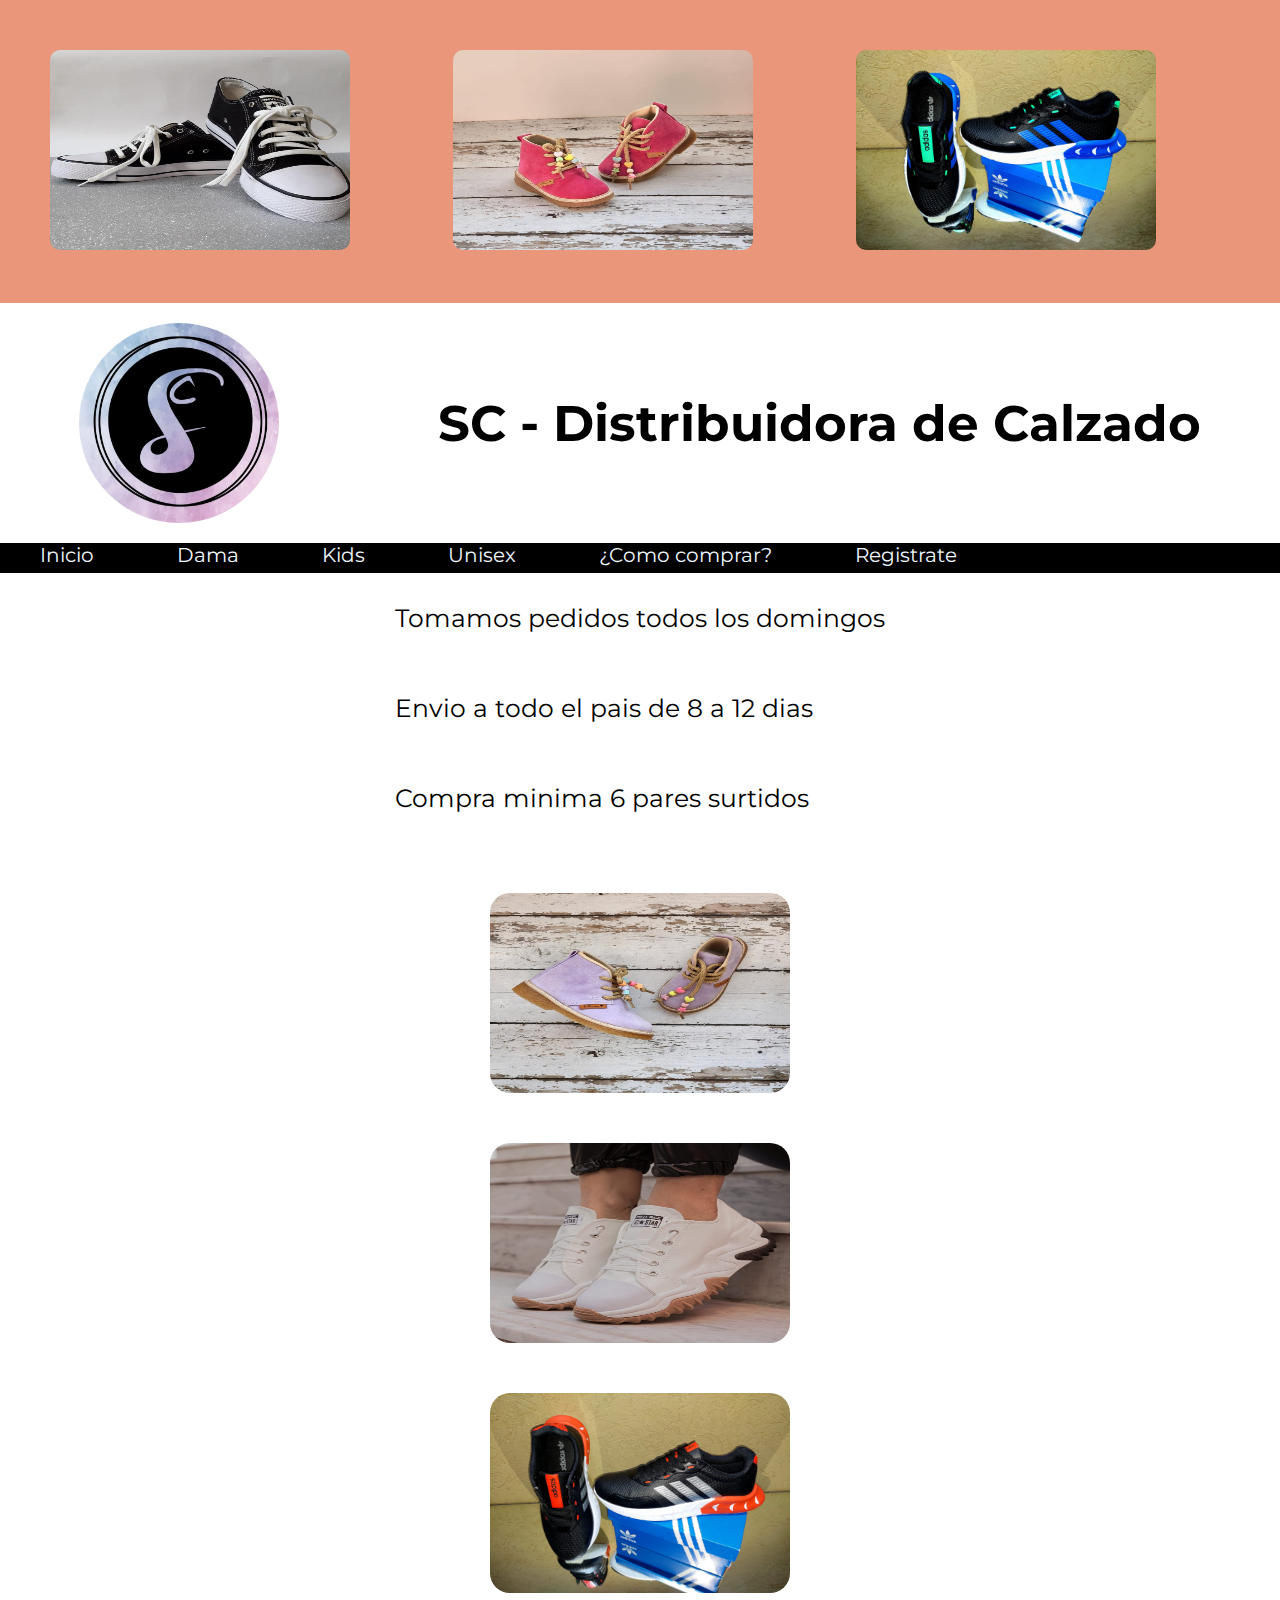
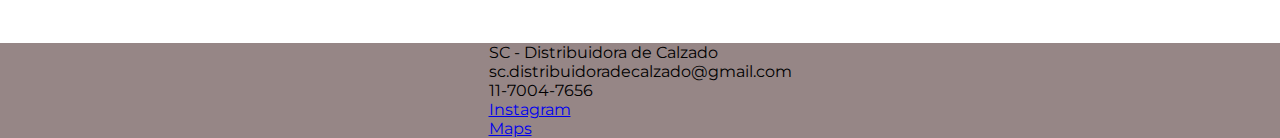
<file: index.html>
<!DOCTYPE html>
<html lang="en">
<head>
    <meta charset="UTF-8">
    <meta http-equiv="X-UA-Compatible" content="IE=edge">
    <meta name="viewport" content="width=device-width, initial-scale=1.0">
    <title>SC Calzado</title>
    <link rel="shortcut icon" href="logo sele/logo.jpg">
    <link rel="stylesheet" href="./css/estilo.css">
</head>
<body>
    <header>

        <section>

        <img src="./imagenes/galeria dama/3.jpg" alt="d3">
        <img src="./imagenes/galeria kids/2.jpeg" alt="k2">
        <img src="./imagenes/galeria unisex/2.jpeg" alt="u2">

        </section>

        <div>
            <img src="./logo sele/logo.jpg" alt="logo">
            <h1>SC - Distribuidora de Calzado</h1>
        </div>
        
        <nav>
            <ul>
                <li><a href="./index.html">Inicio</a></li>
                <li><a href="./paginas/dama.html">Dama</a></li>
                <li><a href="./paginas/kids.html">Kids</a></li>
                <li><a href="./paginas/unisex.html">Unisex</a></li>
                <li><a href="./paginas/comocomprar.html">¿Como comprar?</a></li>
                <li><a href="./paginas/registrate.html">Registrate</a></li>   
                
            </ul>
        </nav>
    </header>
    <main>
        <div>           
                <p class="estiloTexto__enComun" >Tomamos pedidos todos los domingos</p>
                <p class="estiloTexto__enComun">Envio a todo el pais de 8 a 12 dias</p>
                <p class="estiloTexto__enComun">Compra minima 6 pares surtidos</p>
        </div>
            
        <section>
            <img class="tamañoImagenesDePaginas--" src="./imagenes/galeria kids/3.jpeg" alt="k3">
            <img class="tamañoImagenesDePaginas--" src="./imagenes/galeria dama/1.jpeg" alt="d1">
            <img class="tamañoImagenesDePaginas--" src="./imagenes/galeria unisex/3.jpeg" alt="u3">
        </section>

    </main>
    <footer>
        <section>
        <p>SC - Distribuidora de Calzado</p>
        <p>sc.distribuidoradecalzado@gmail.com</p>
        <p>11-7004-7656</p>
        <div><a href="https://www.instagram.com/distribuidoradecalzado.sc/?igshid=YmMyMTA2M2Y=" target="_blank">Instagram</a><div>
        <div></div><a href="https://www.google.com.ar/maps/place/Caseros,+Provincia+de+Buenos+Aires/@-34.6097924,-58.5811922,14z/data=!3m1!4b1!4m5!3m4!1s0x95bcb8698cab7fa3:0xc4d83fe138c75b6f!8m2!3d-34.6094827!4d-58.5634631" target="_blank">Maps</a></div>
    </section>

    </footer>
    
        
</body>
</html>
</file>
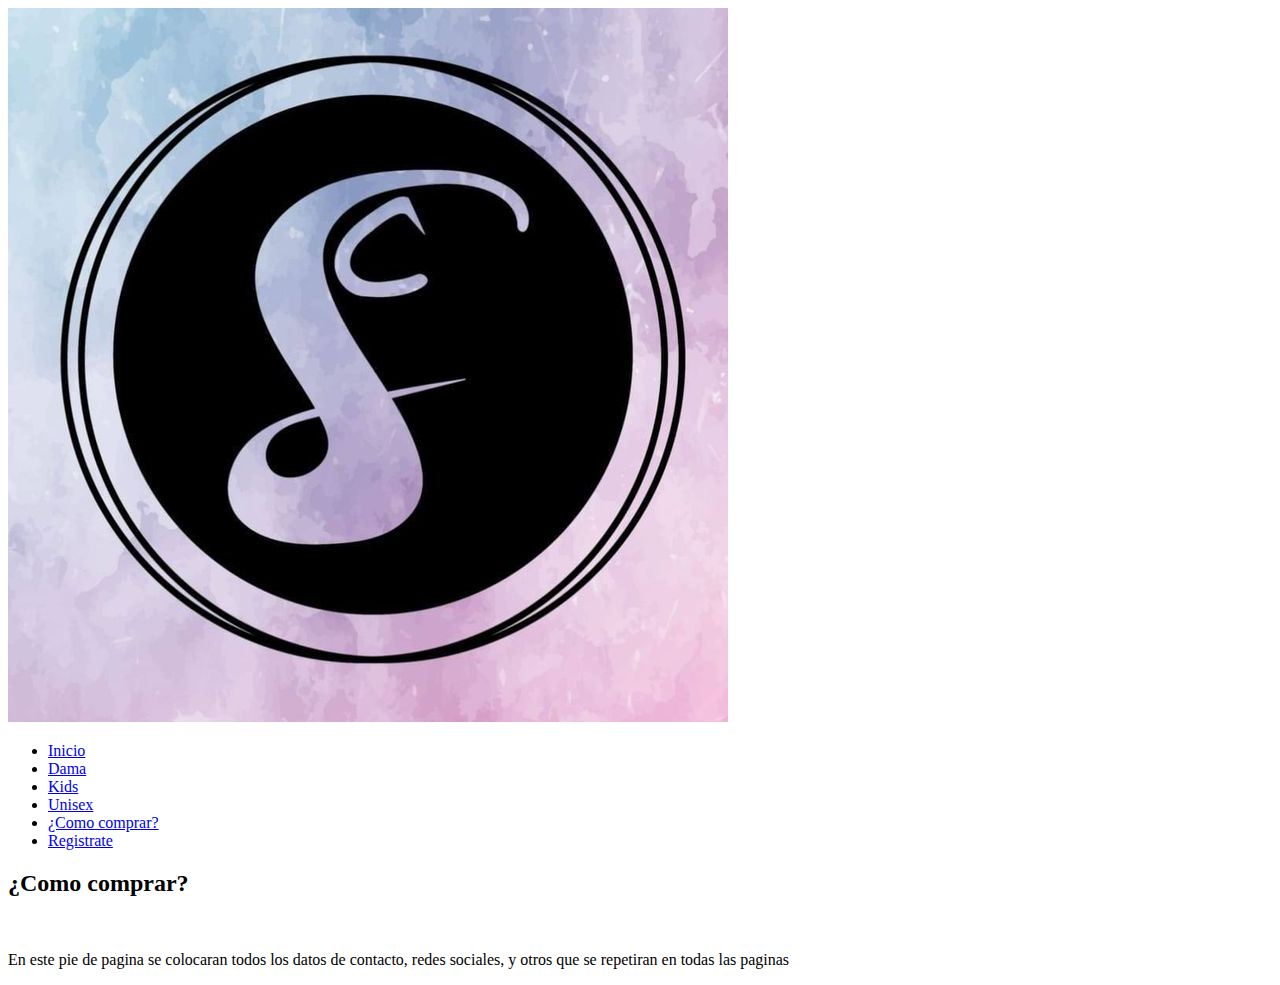
<file: paginas/comocomprar.html>
<!DOCTYPE html>
<html lang="en">
<head>
    <meta charset="UTF-8">
    <meta http-equiv="X-UA-Compatible" content="IE=edge">
    <meta name="viewport" content="width=device-width, initial-scale=1.0">
    <title>SC Calzado - ¿Como comprar?</title>
    <link rel="shortcut icon" href="../logo sele/logo.jpg">
</head>
<body>
    <header>
        <img class="logo margen-15px bordeLogo" src="../logo sele/logo.jpg" alt="logo">
        <nav>
            <ul>
                <li><a href="../index.html">Inicio</a></li>
                <li><a href="./dama.html">Dama</a></li>
                <li><a href="./kids.html">Kids</a></li>
                <li><a href="./unisex.html">Unisex</a></li>
                <li><a href="./comocomprar.html">¿Como comprar?</a></li>
                <li><a href="./registrate.html">Registrate</a></li>
                
            </ul>
        </nav>
    </header>
    <main>
        <h2>¿Como comprar?</h2>
        <br>
        


    </main>
    <footer>
        <p>En este pie de pagina se colocaran todos los datos de contacto, redes sociales, y otros que se repetiran en todas las paginas </p>


    </footer>
    
        
</body>
</html>
</file>
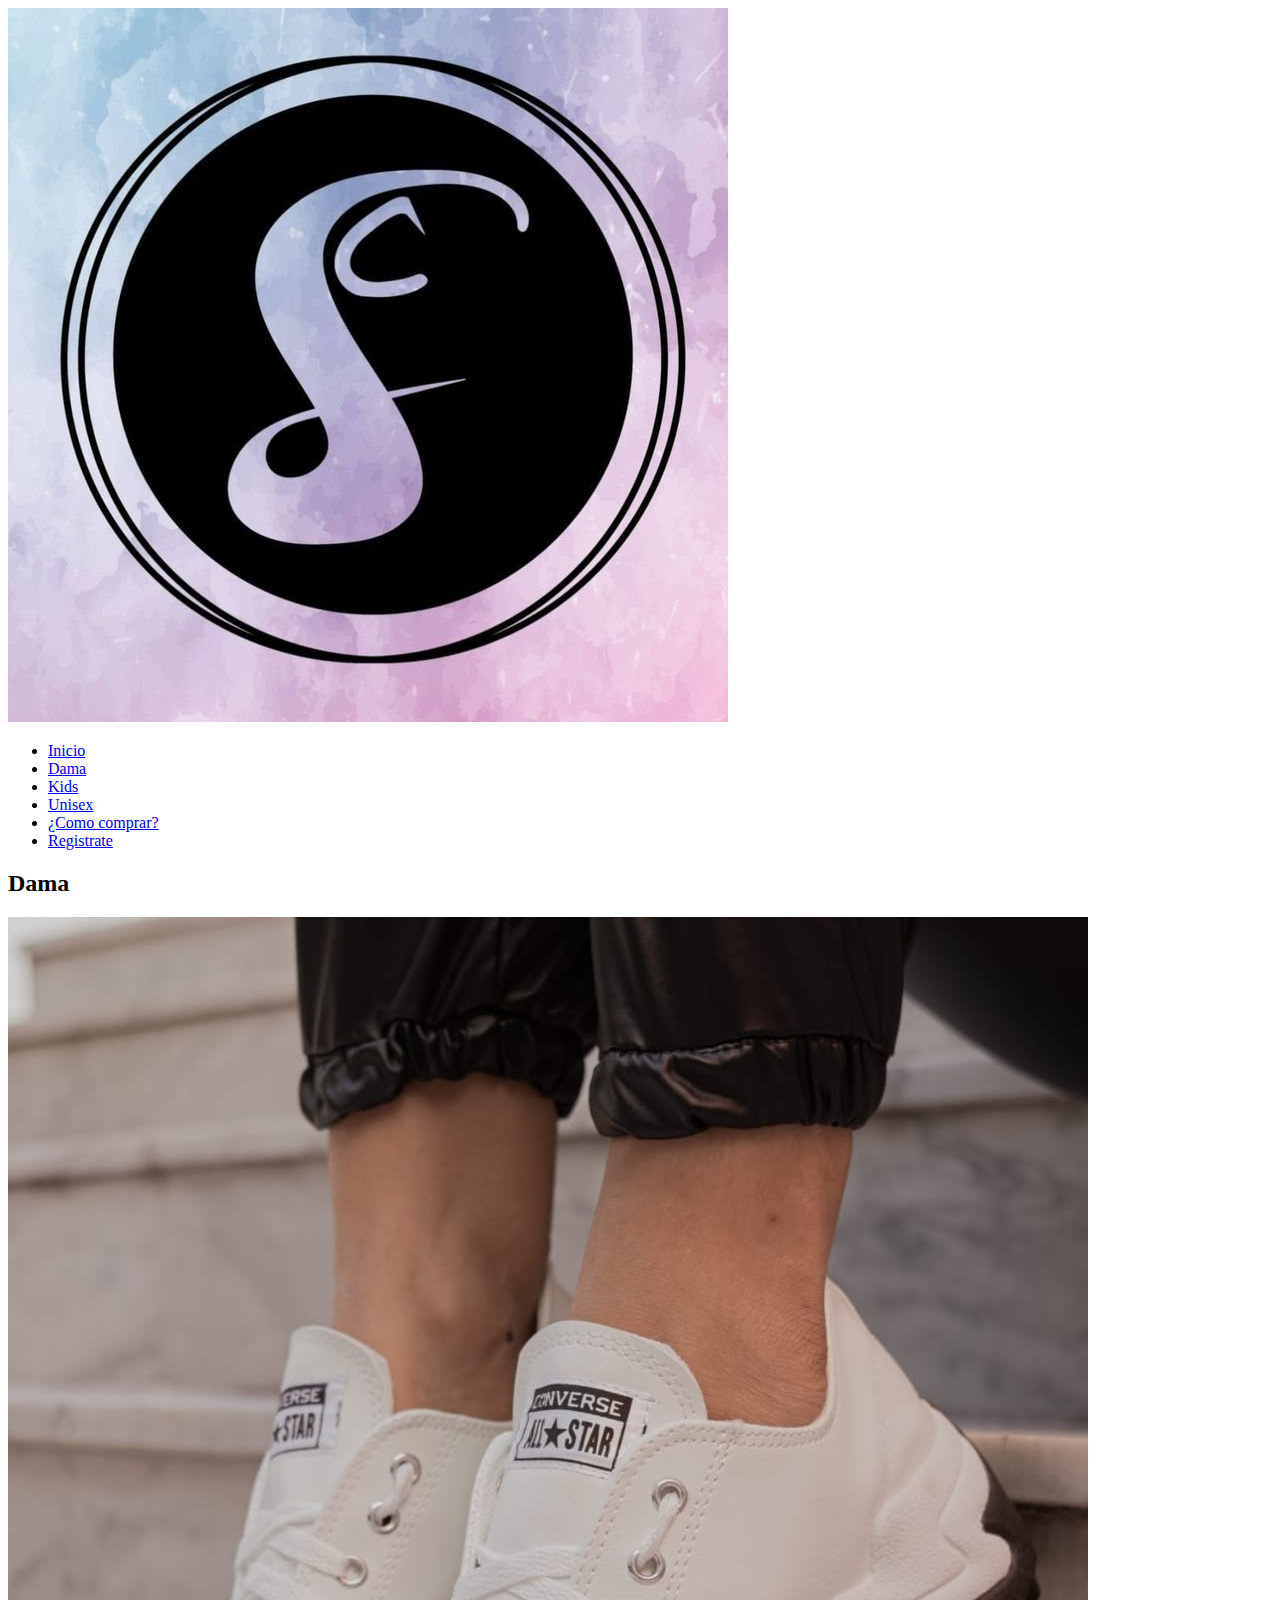
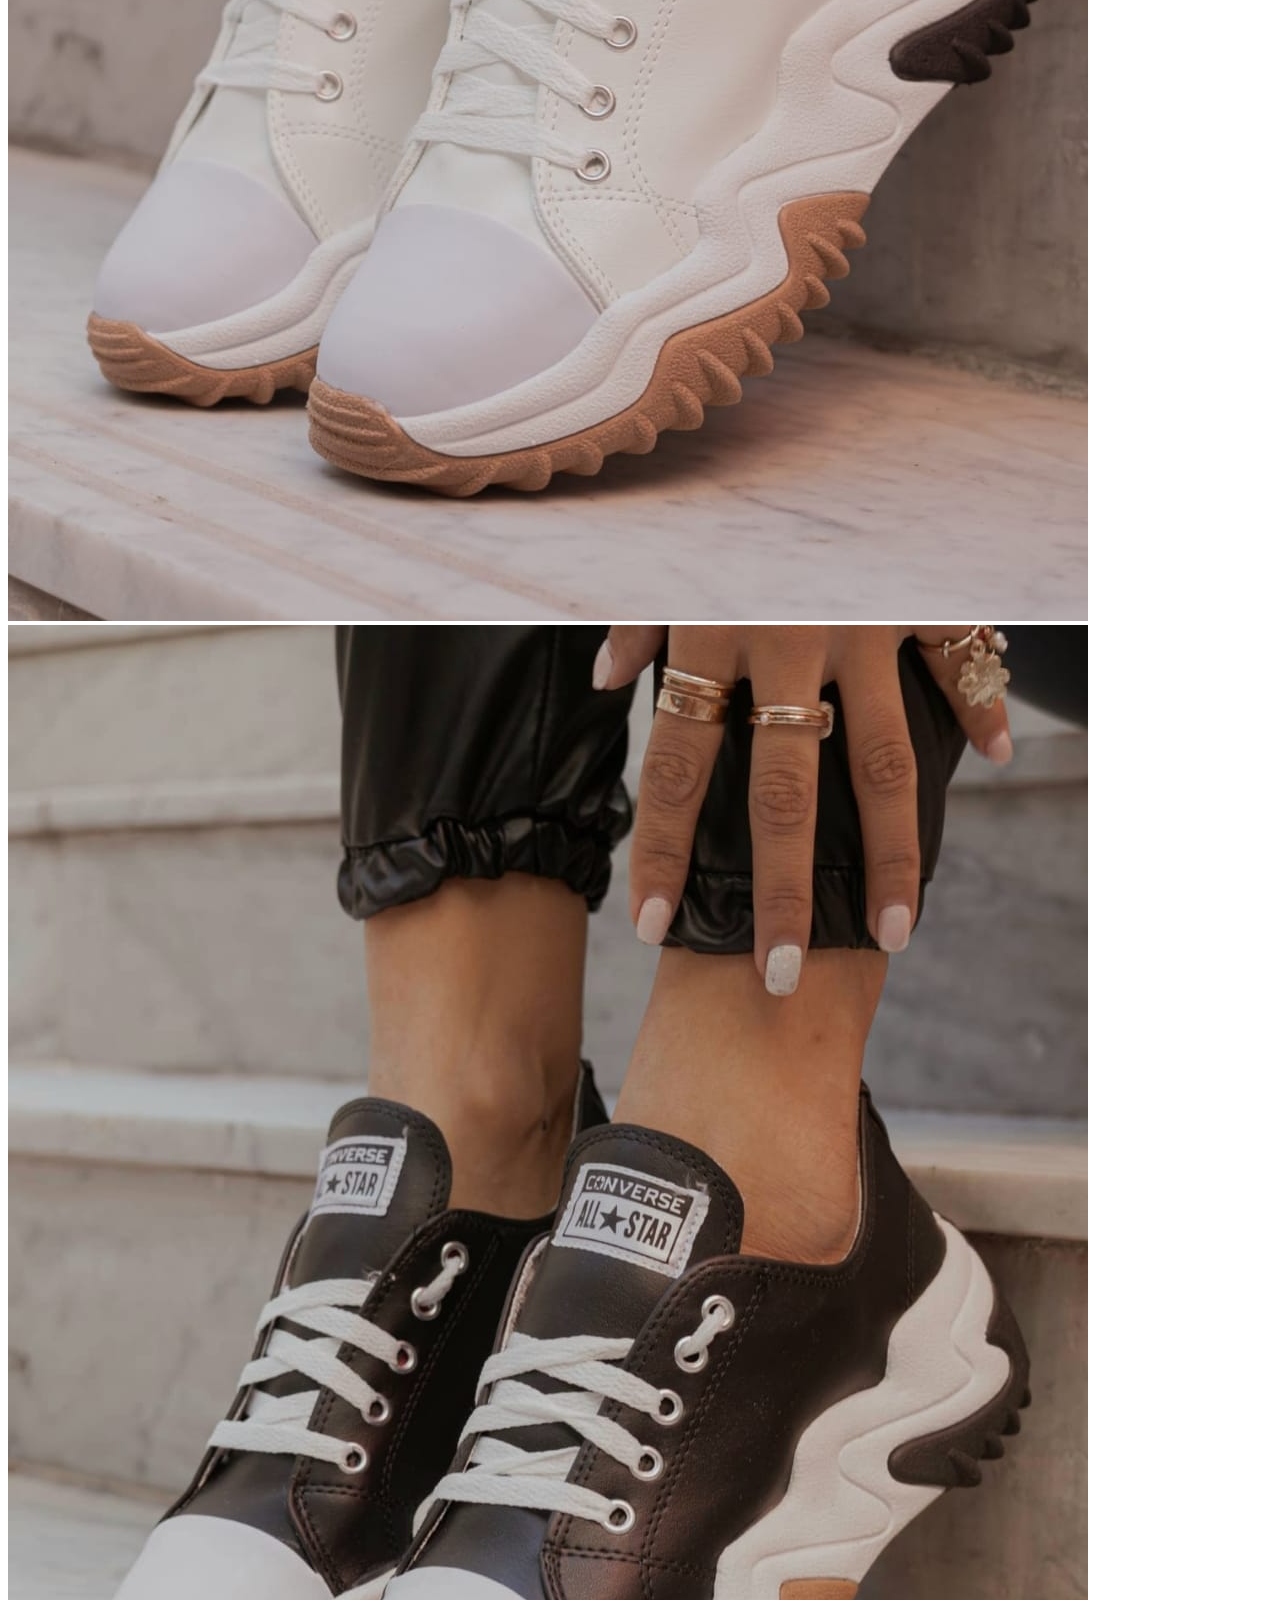
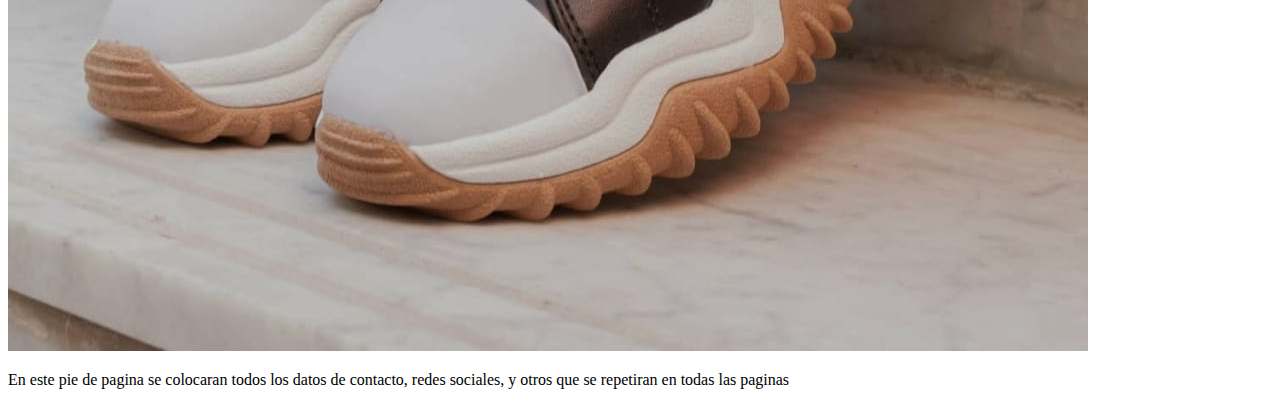
<file: paginas/dama.html>
<!DOCTYPE html>
<html lang="en">
<head>
    <meta charset="UTF-8">
    <meta http-equiv="X-UA-Compatible" content="IE=edge">
    <meta name="viewport" content="width=device-width, initial-scale=1.0">
    <title>SC Calzado - dama</title>
    <link rel="shortcut icon" href="../logo sele/logo.jpg">
</head>
<body>
    <header>
        <img class="logo margen-15px bordeLogo" src="../logo sele/logo.jpg" alt="logo">
        <nav>
            <ul>
                <li><a href="../index.html">Inicio</a></li>
                <li><a href="./dama.html">Dama</a></li>
                <li><a href="./kids.html">Kids</a></li>
                <li><a href="./unisex.html">Unisex</a></li>
                <li><a href="./comocomprar.html">¿Como comprar?</a></li>
                <li><a href="./registrate.html">Registrate</a></li>
                
            </ul>
        </nav>
    </header>
    <main>
        <h2>Dama</h2>
        <img src="../imagenes/galeria dama/1.jpeg" alt="foto de mujer1">
        <img src="../imagenes/galeria dama/2.jpeg" alt="foto de mujer 2">
       

    </main>
    <footer>
        <p>En este pie de pagina se colocaran todos los datos de contacto, redes sociales, y otros que se repetiran en todas las paginas </p>


    </footer>
    
        
</body>
</html>
</file>
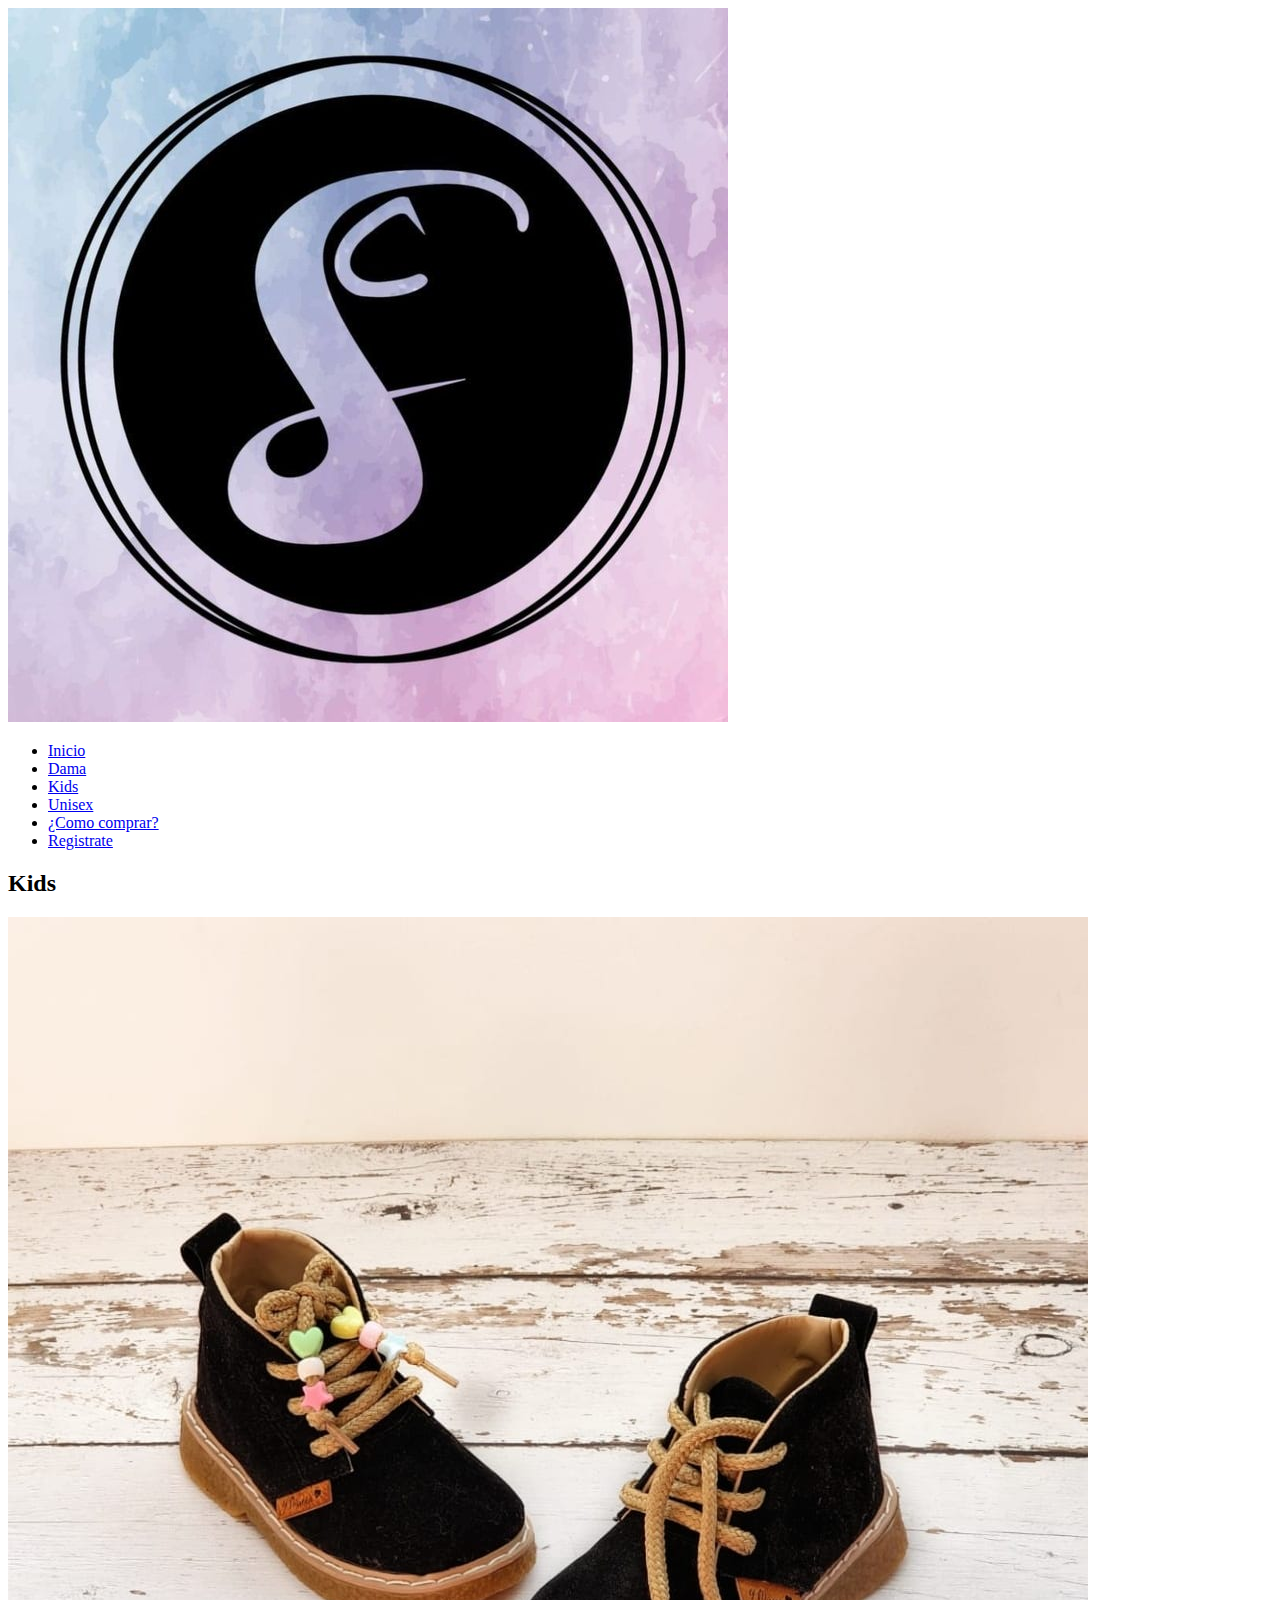
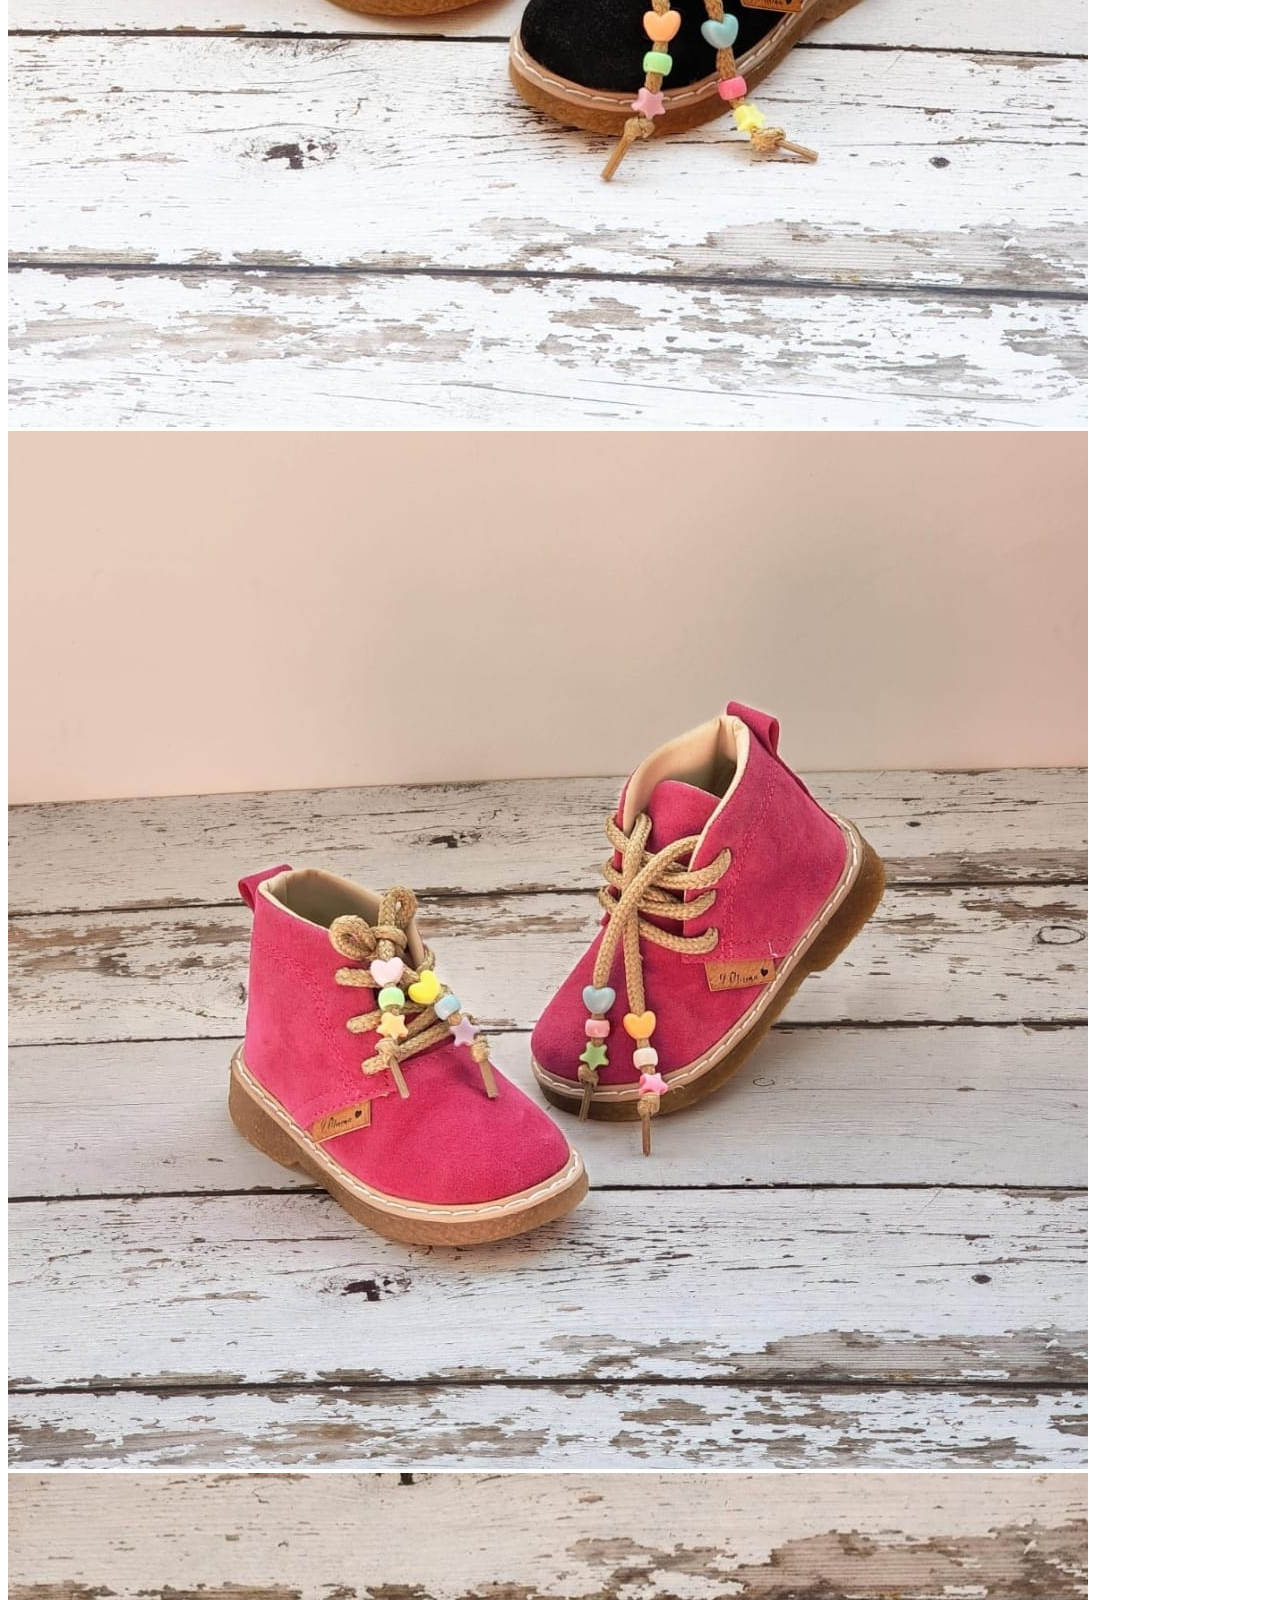
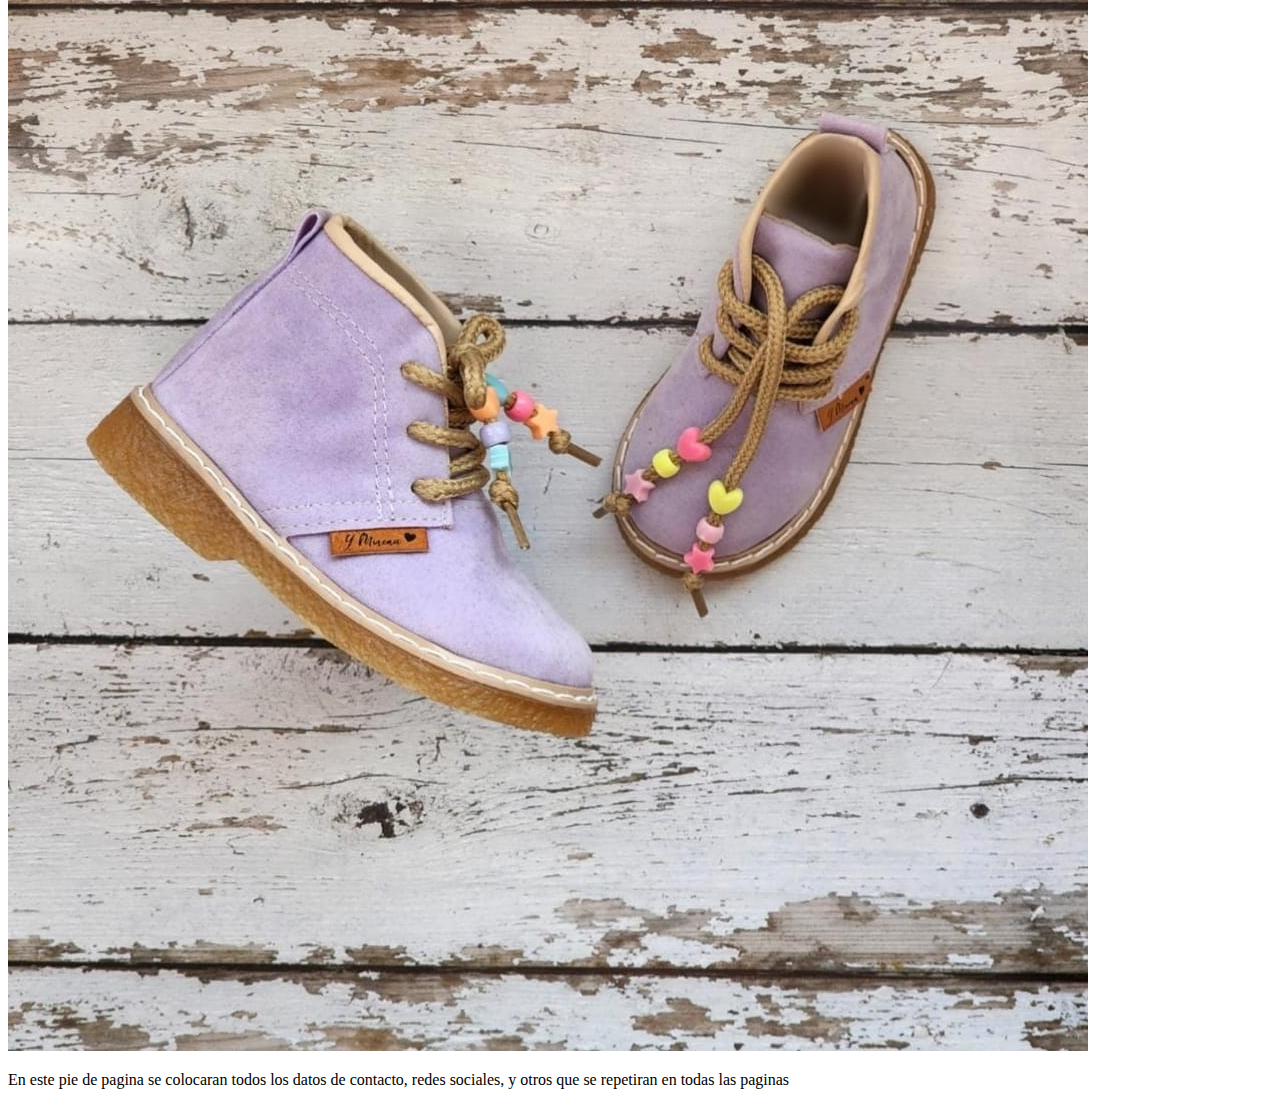
<file: paginas/kids.html>
<!DOCTYPE html>
<html lang="en">
<head>
    <meta charset="UTF-8">
    <meta http-equiv="X-UA-Compatible" content="IE=edge">
    <meta name="viewport" content="width=device-width, initial-scale=1.0">
    <title>SC Calzado - Kids</title>
    <link rel="shortcut icon" href="../logo sele/logo.jpg">
</head>
<body>
    <header>
        <img class="logo margen-15px bordeLogo" src="../logo sele/logo.jpg" alt="logo">
        <nav>
            <ul>
                <li><a href="../index.html">Inicio</a></li>
                <li><a href="./dama.html">Dama</a></li>
                <li><a href="./kids.html">Kids</a></li>
                <li><a href="./unisex.html">Unisex</a></li>
                <li><a href="./comocomprar.html">¿Como comprar?</a></li>
                <li><a href="./registrate.html">Registrate</a></li>
                
            </ul>
        </nav>
    </header>
    <main>
        <h2>Kids</h2>
        <img src="../imagenes/galeria kids/1.jpeg" alt="kids 1">
        <img src="../imagenes/galeria kids/2.jpeg" alt="kids 2">
        <img src="../imagenes/galeria kids/3.jpeg" alt="kids 3">


    </main>
    <footer>
        <p>En este pie de pagina se colocaran todos los datos de contacto, redes sociales, y otros que se repetiran en todas las paginas </p>


    </footer>
    
        
</body>
</html>
</file>
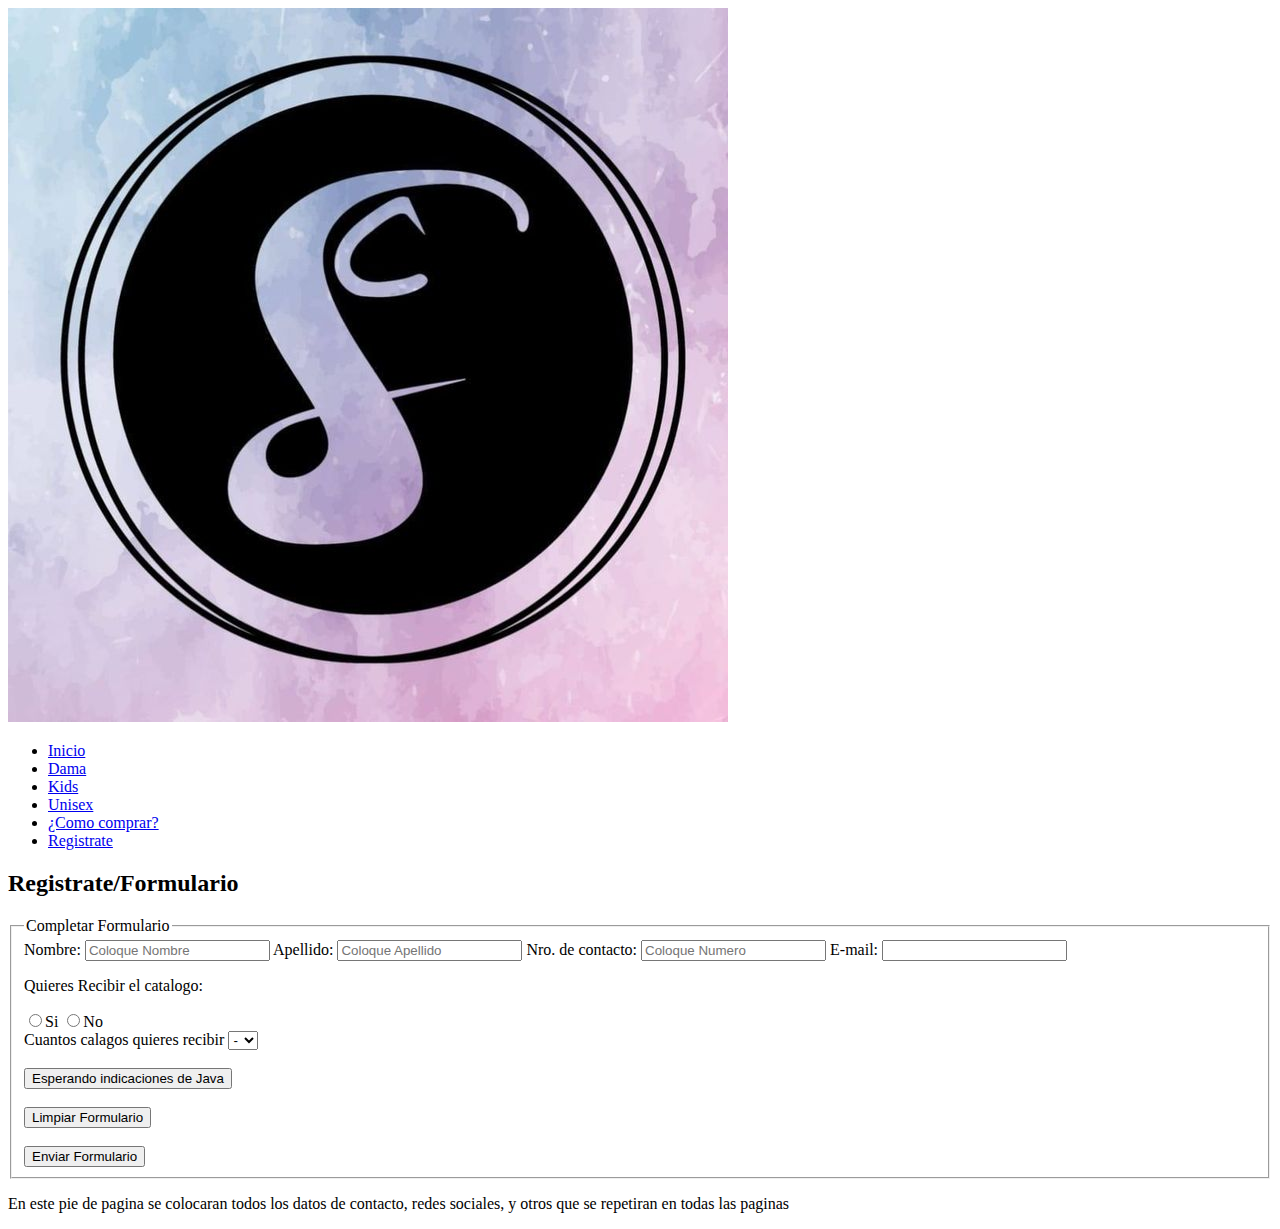
<file: paginas/registrate.html>
<!DOCTYPE html>
<html lang="en">
<head>
    <meta charset="UTF-8">
    <meta http-equiv="X-UA-Compatible" content="IE=edge">
    <meta name="viewport" content="width=device-width, initial-scale=1.0">
    <title>SC Calzado - Registrate</title>
    <link rel="shortcut icon" href="../logo sele/logo.jpg">
</head>
<body>
    <header>
        <img class="logo margen-15px bordeLogo" src="../logo sele/logo.jpg" alt="logo">
        <nav>
            <ul>
                <li><a href="../index.html">Inicio</a></li>
                <li><a href="./dama.html">Dama</a></li>
                <li><a href="./kids.html">Kids</a></li>
                <li><a href="./unisex.html">Unisex</a></li>
                <li><a href="./comocomprar.html">¿Como comprar?</a></li>
                <li><a href="./registrate.html">Registrate</a></li>
                
            </ul>
        </nav>
    </header>
    <main>

        <h2>Registrate/Formulario</h2>
        <form action="">
            <fieldset>
                <legend>Completar Formulario</legend>
            
            <label for="">Nombre:</label>
            <input type="text" placeholder="Coloque Nombre" name="Nombre" id="">
            <label for="">Apellido:</label>
            <input type="text" placeholder="Coloque Apellido"name="Apellido" id="">
            <label for="">Nro. de contacto:</label>
            <input type="text" placeholder="Coloque Numero"name="Numero" id="">
            <label for="">E-mail:</label>
            <input type="email" name="" id="">
            <p>Quieres Recibir el catalogo:</p>
            <input type="radio" name="Quieres Recibir el catalogo:" value="si"><label for="Quieres Recibir el catalogo:">Si</label>
            <input type="radio" name="Quieres Recibir el catalogo:" value="no"><label for="Quieres Recibir el catalogo:">No</label>
            <br>
            <label for="Cuantos calagos quieres recibir">Cuantos calagos quieres recibir</label>
            <select name="cantidad" id="">
                <option value="-">-</option>
                <option value="1">1</option>
                <option value="2">2</option>
                <option value="5">5</option>
            </select>
            <br>
            <br>
            <input type="button" value="Esperando indicaciones de Java"> 
            <br>
            <br>
            <input type="reset" value="Limpiar Formulario">
            <br>
            <br>
            <input type="submit" value="Enviar Formulario">
        </fieldset>
            
        </form>


    </main>
    <footer>
        <p>En este pie de pagina se colocaran todos los datos de contacto, redes sociales, y otros que se repetiran en todas las paginas </p>


    </footer>
    
        
</body>
</html>
</file>
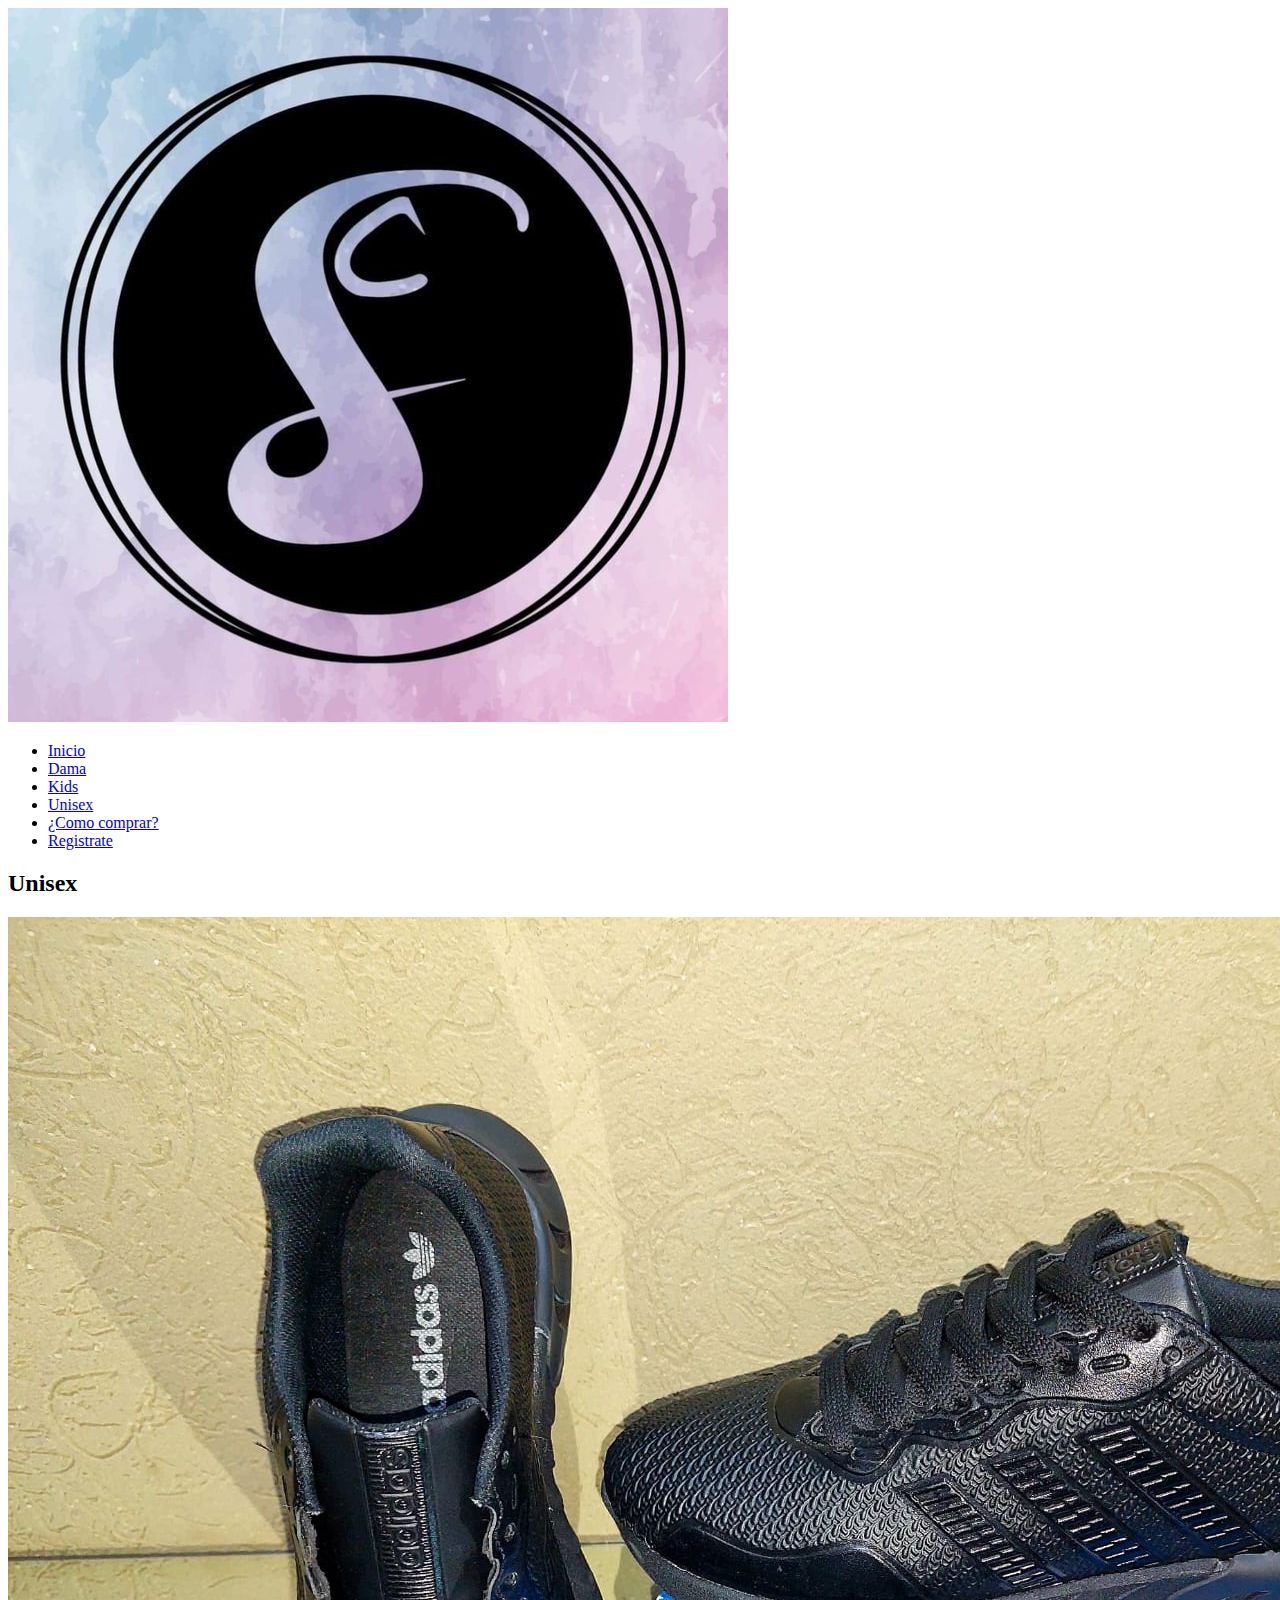
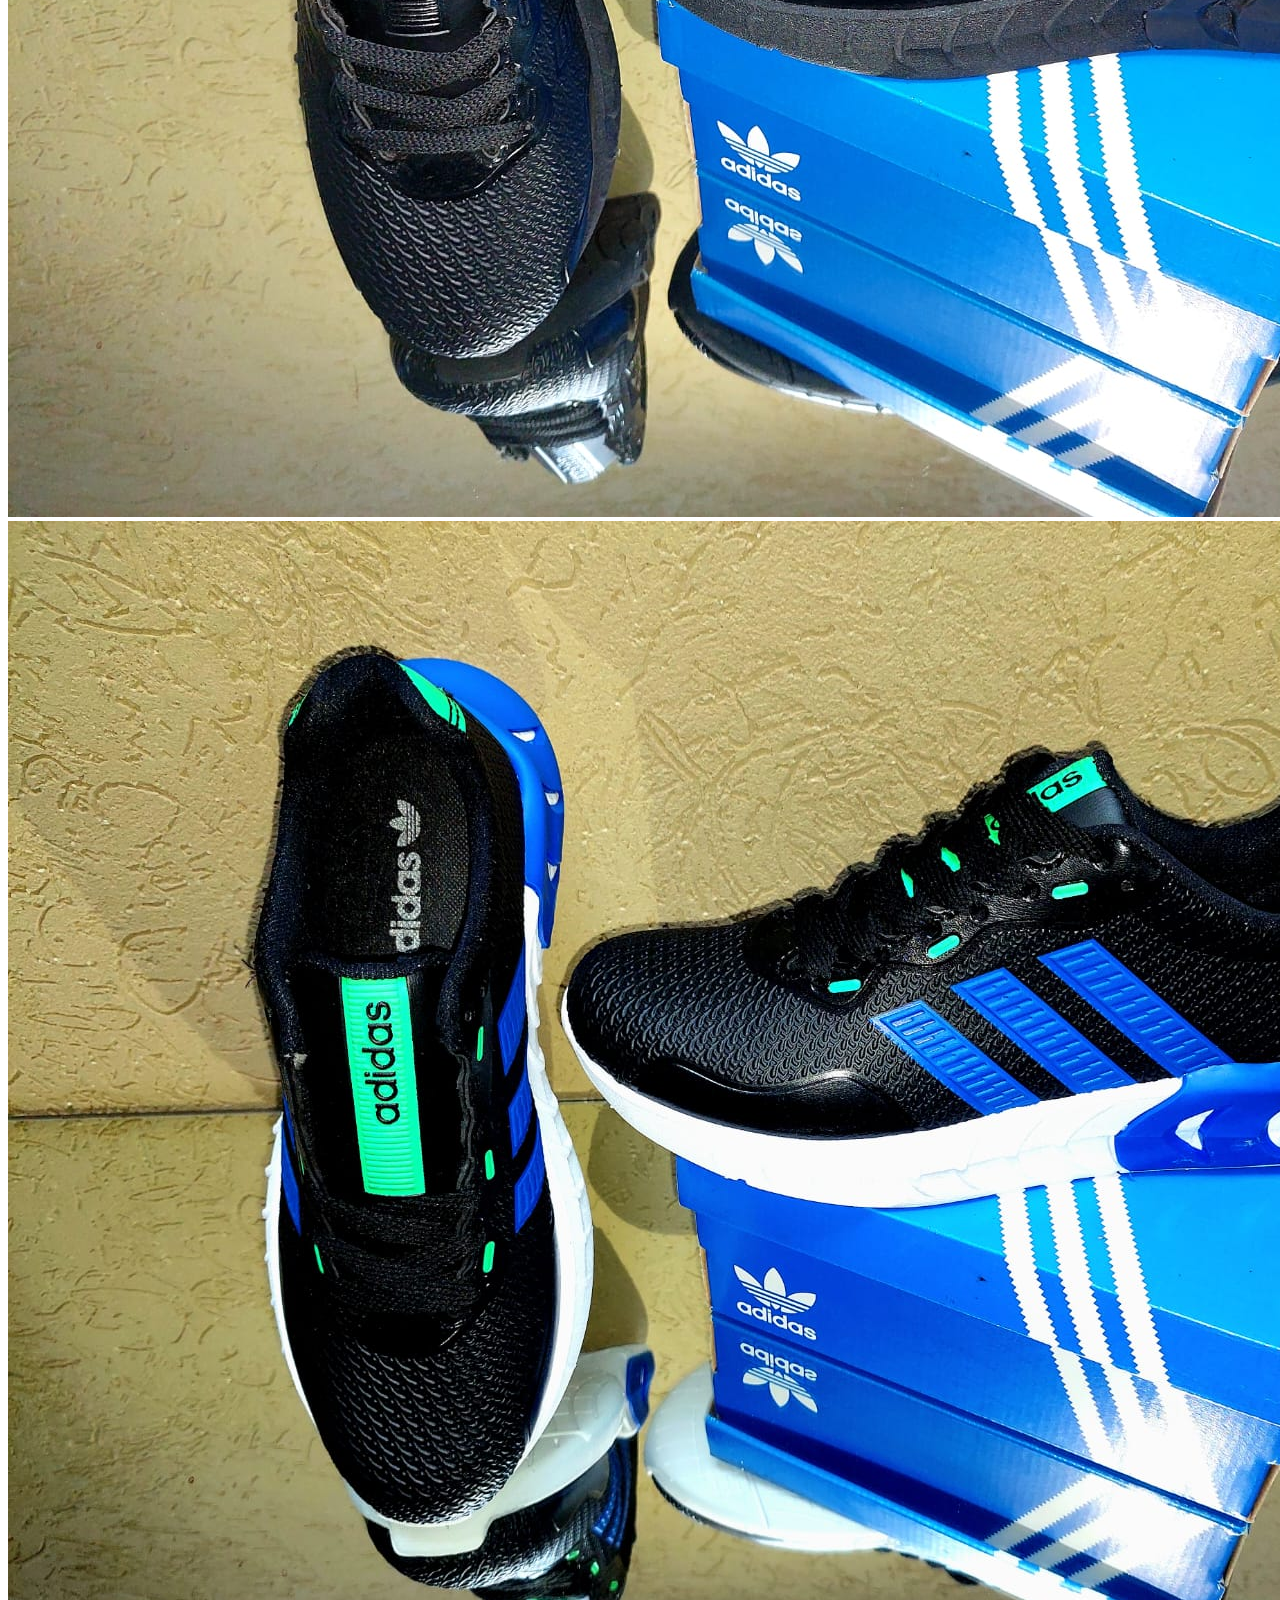
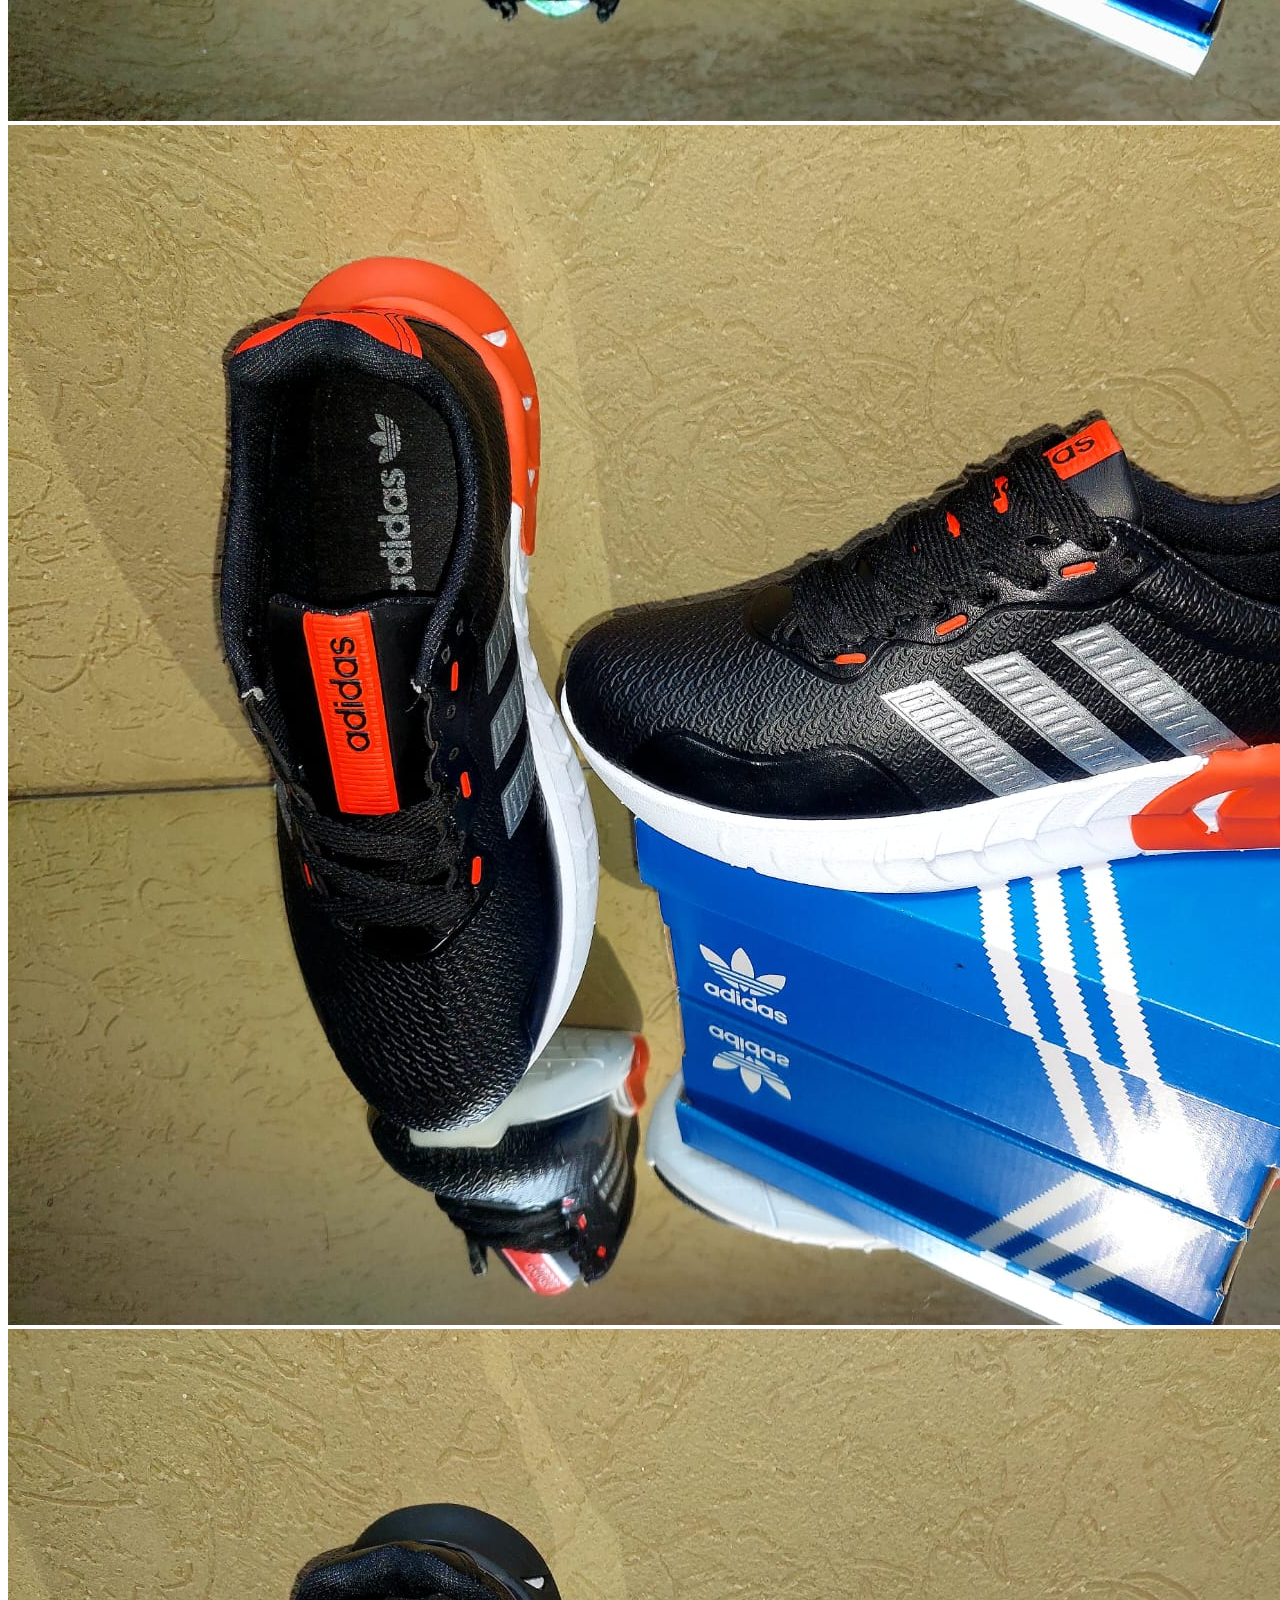
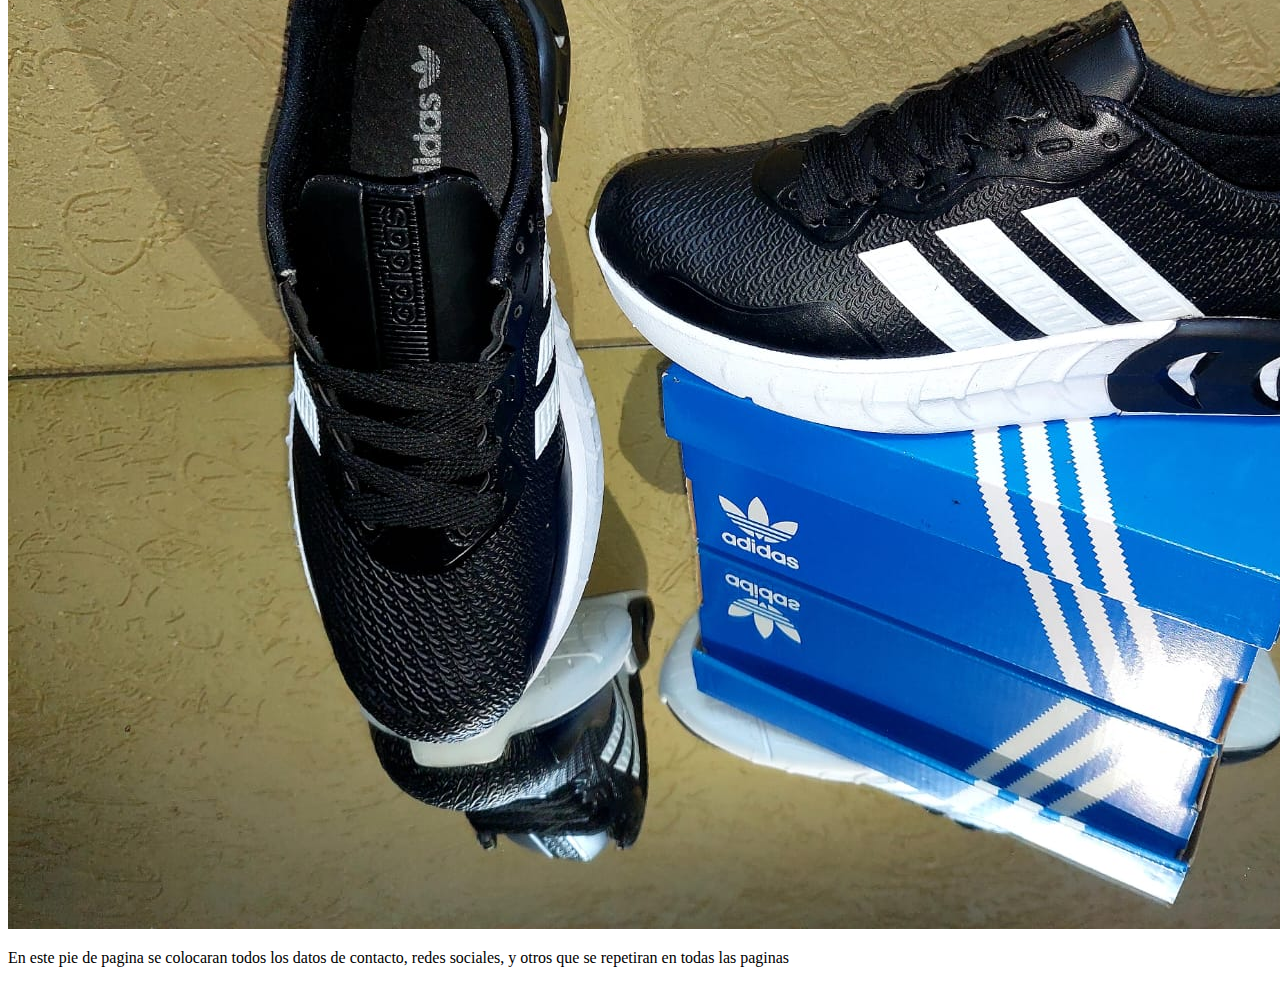
<file: paginas/unisex.html>
<!DOCTYPE html>
<html lang="en">
<head>
    <meta charset="UTF-8">
    <meta http-equiv="X-UA-Compatible" content="IE=edge">
    <meta name="viewport" content="width=device-width, initial-scale=1.0">
    <title>SC Calzado - Unisex</title>
    <link rel="shortcut icon" href="../logo sele/logo.jpg">
</head>
<body>
    <header>
        <img class="logo margen-15px bordeLogo" src="../logo sele/logo.jpg" alt="logo">
        <nav>
            <ul>
                <li><a href="../index.html">Inicio</a></li>
                <li><a href="./dama.html">Dama</a></li>
                <li><a href="./kids.html">Kids</a></li>
                <li><a href="./unisex.html">Unisex</a></li>
                <li><a href="./comocomprar.html">¿Como comprar?</a></li>
                <li><a href="./registrate.html">Registrate</a></li>
                

            </ul>
        </nav>
    </header>
    <main>
        <h2>Unisex</h2>
        <img src="../imagenes/galeria unisex/1.jpeg" alt="foto 1">
        <img src="../imagenes/galeria unisex/2.jpeg" alt="foto 2">
        <img src="../imagenes/galeria unisex/3.jpeg" alt="foto 3">
        <img src="../imagenes/galeria unisex/4.jpeg" alt="foto 4">


    </main>
    <footer>
        <p>En este pie de pagina se colocaran todos los datos de contacto, redes sociales, y otros que se repetiran en todas las paginas </p>


    </footer>
    
        
</body>
</html>
</file>
<file: css/estilo.css>
@import url('https://fonts.googleapis.com/css2?family=Itim&family=Montserrat:wght@300&display=swap');

*{
    margin: 0;
    padding: 0;
    box-sizing: border-box;
}

html{
    font-size: 62.5%;
    font-family: 'Montserrat', sans-serif;
}

header section{
    background-color: darksalmon;
}
header section img{
    width: 30rem;
    height: 20rem;
    border-radius: 1rem;
    margin: 5rem;

}
header div{
    display:flex;
    justify-content:space-around;
    align-items: center;
    padding: 2rem 0;
}
header div img{
    width: 20rem;
    height: 20rem;
    border-radius: 20rem;
    display: inline;
}

header h1{
    display: inline;
    font-size: 5rem;
    color: black;
    text-decoration: double;    
    
}

header nav{
    background-color: black;
    width: 100%;
    height: 3rem;
}

header nav ul li{
    display: inline;
    margin: 3rem;
    padding: 1rem;
    border: 1rem;
    font-size: 2rem;
}

header nav ul li a{
    color: aliceblue;
    font-size: 1em;
    text-decoration: none;
    text-decoration:solid;
}

main{
    display: flex;
    flex-direction: column;
    align-items: center;
}

.estiloTexto__enComun{
    color: rgb(0, 0, 0);
    font-size: 2.5em;
    font-family: 'Montserrat', sans-serif;
    display:block;
    padding: 3rem;

}

.tamañoImagenesDePaginas--{
    display: flex;
    flex-direction: column;
    width: 30rem;
    height: 20rem;
    border-radius: 2rem;
    margin:5rem;

}
    

footer{
    display: flex;
    flex-direction: column;
    align-items: center;
    font-size: 16px;
    background-color: rgba(126, 107, 107, 0.815);
    

}

footer section p{
    color:black;
    font-size: 1em;
}
</file>
